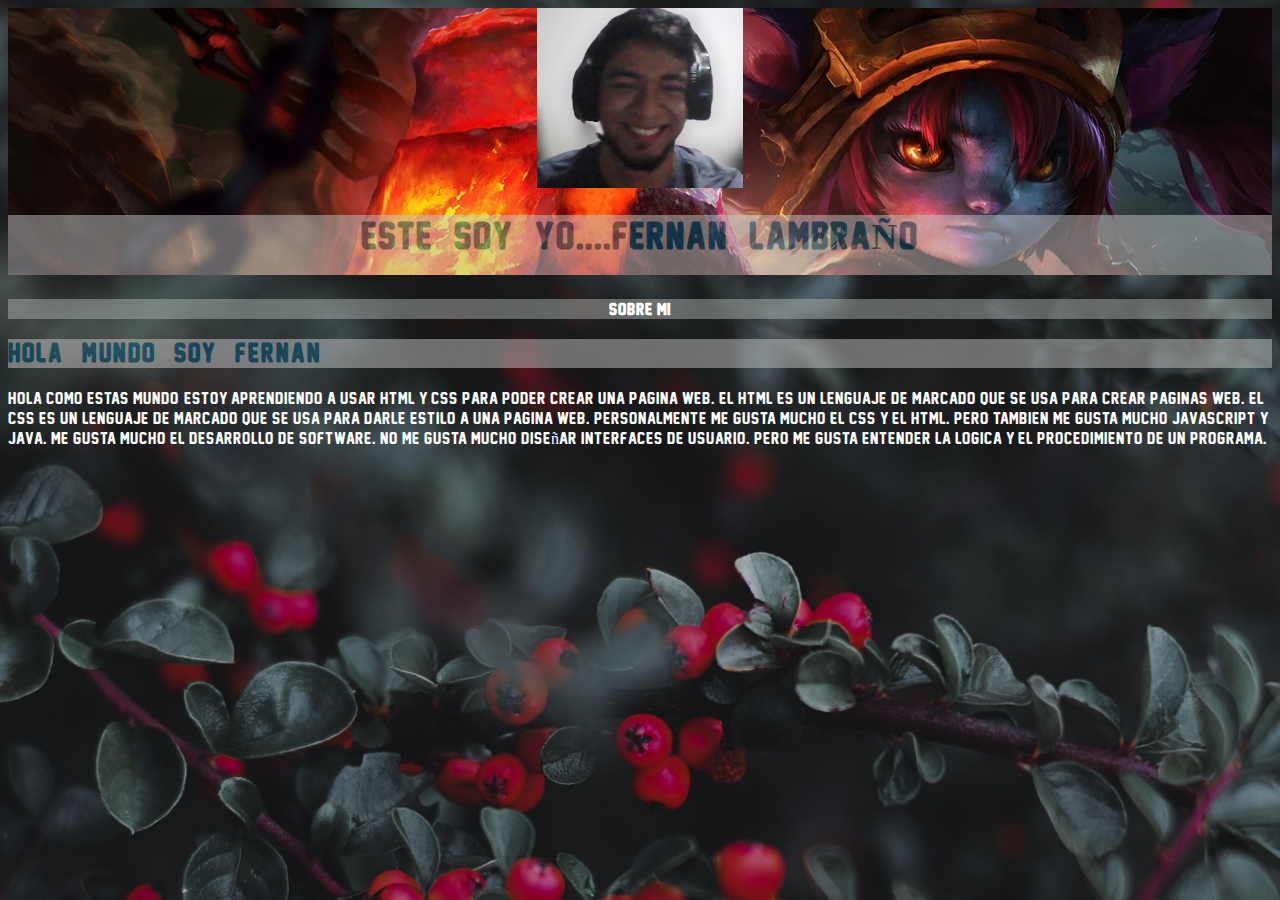
<file: index.html>
<!DOCTYPE html>
<html lang="en">
<head>
    <meta charset="UTF-8">
    <meta http-equiv="X-UA-Compatible" content="IE=edge">
    <meta name="viewport" content="width=device-width, initial-scale=1.0">
    <title>Clase 18 de agosto Grupo2</title>
    <link rel="stylesheet" href="css/style.css">
    <link rel="stylesheet" href="https://cdnjs.cloudflare.com/ajax/libs/font-awesome/6.1.2/css/all.min.css" integrity="sha512-1sCRPdkRXhBV2PBLUdRb4tMg1w2YPf37qatUFeS7zlBy7jJI8Lf4VHwWfZZfpXtYSLy85pkm9GaYVYMfw5BC1A==" crossorigin="anonymous" referrerpolicy="no-referrer" />
</head>
<body>
    <header>
        <img src="img/miyo.png" alt="Fernan">
        <h1 class="title high" >ESTE SOY YO....FERNAN LAMBRAÑO</h1>
    </header>
    <main >
        <nav>
            <a href="html/sobremi.html">SOBRE MI</a>
        </nav>
        <section>
            <h2 class="title">Hola Mundo Soy Fernan</h2>
            <p>
                Hola como estas mundo, estoy aprendiendo a usar html y css para poder crear una pagina web.
                EL html es un lenguaje de marcado que se usa para crear paginas web.
                El css es un lenguaje de marcado que se usa para darle estilo a una pagina web.
                Personalmente me gusta mucho el css y el html.
                pero tambien me gusta mucho javascript y java.
                Me gusta mucho el desarrollo de software.
                No me gusta mucho diseñar interfaces de usuario.
                Pero me gusta entender la logica y el procedimiento de un programa.
            </p>
            
        </section>

    </main>
    <footer>
        <a href="https://www.instagram.com" target="_blank"> <i class="fa-brands fa-instagram"></i> </a>
        <a href="https://github.com/Fernan090125" target="_blank"><i class="fa-brands fa-github"></i></a>
        <a href="https://www.facebook.com"><i class="fa-brands fa-facebook"></i></a>
    </footer>
    
</body>
</html>
</file>
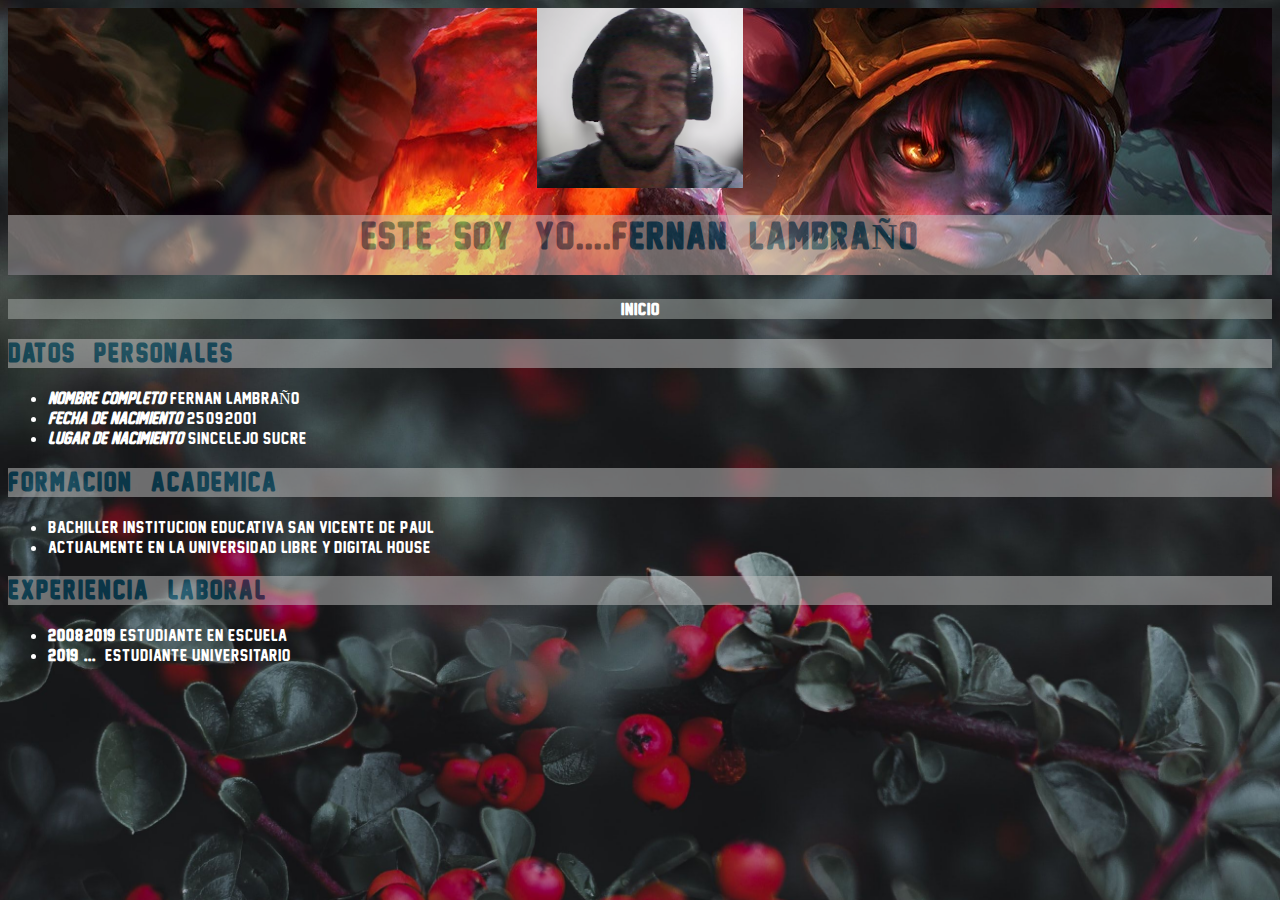
<file: html/sobremi.html>
<!DOCTYPE html>
<html lang="en">
<head>
    <meta charset="UTF-8">
    <meta http-equiv="X-UA-Compatible" content="IE=edge">
    <meta name="viewport" content="width=device-width, initial-scale=1.0">
    <title>Sobre Mi page</title>
    <link rel="stylesheet" href="../css/style.css">
    <link rel="stylesheet" href="https://cdnjs.cloudflare.com/ajax/libs/font-awesome/6.1.2/css/all.min.css" integrity="sha512-1sCRPdkRXhBV2PBLUdRb4tMg1w2YPf37qatUFeS7zlBy7jJI8Lf4VHwWfZZfpXtYSLy85pkm9GaYVYMfw5BC1A==" crossorigin="anonymous" referrerpolicy="no-referrer" />
</head>
<body>
    <header>
        <img src="../img/miyo.png" alt="Fernan">
        <h1 class="title high" >ESTE SOY YO....FERNAN LAMBRAÑO</h1>
    </header>
    <main >
        <nav>
            <a href="../index.html">INICIO</a>
        </nav>
        <section>
            <h2 class="title">DATOS PERSONALES</h2>
            <ul>
                <li><span class="negrita"> Nombre completo: </span>FERNAN LAMBRAÑO</li>
                <li><span class="negrita">Fecha de nacimiento:</span> 25/09/2001</li>
                <li><span class="negrita">Lugar de nacimiento: </span> Sincelejo Sucre</li>
            </ul>
        </section>
        
        <section>
            <h2 class="title">FORMACION ACADEMICA</h2>
            <ul>
                <li>
                    Bachiller Institucion Educativa San vicente de Paul
                </li>
                <li>Actualmente en la Universidad Libre y digital house</li>
                
            </ul>
        </section>
        
        <section>
            <h2 class="title">EXPERIENCIA LABORAL</h2>
            <ul>
                <li><span class="negrita_normal">2008-2019</span> Estudiante en Escuela</li>
                <li><span class="negrita_normal">2019- ... :</span> Estudiante Universitario   </li>
            </ul>
        </section>

    </main>
    <footer>
        <a href="https://www.instagram.com" target="_blank"> <i class="fa-brands fa-instagram"></i> </a>
        <a href="https://github.com/Fernan090125" target="_blank"><i class="fa-brands fa-github"></i></a>
        <a href="https://www.facebook.com"><i class="fa-brands fa-facebook"></i></a>

        
    </footer>
</body>
</html>
</file>
<file: css/style.css>
@font-face {
    font-family: 'Athletic';
    src: url(../fonts/NewAthletic/New\ Athletic\ M54.ttf);
}

body{
    font-family: 'Athletic', Times, serif;
    background-image: url(../img/Background.jpg);
    background-size: cover;
}

.title{
    background-color: #C4C4C4;
    opacity: 0.5;
    color: #005677;
    text-transform: uppercase;
    word-spacing: 10px;
    letter-spacing: 2px;
}

footer{
    background-color: #005677;
    color: white;
    font-weight: bold;
    text-align: center;
}
header{
    background-color: #E6E6E6; 
    background-image: url("../img/Header.jpg");
    background-repeat: no-repeat;
    text-align: center;
}

.negrita{
    font-weight: bold;
    font-style: italic;
}

.negrita_normal{
    font-weight: bold;
}

main{
    color: white;
}

.high{
    height: 60px;
    font-size: 35px;
}

a{
    text-decoration: none;
    color: white;
}
nav{
    background-color:rgba(169, 176, 171, 0.5);
    font-weight: bold;
    text-align: center;
}
</file>
